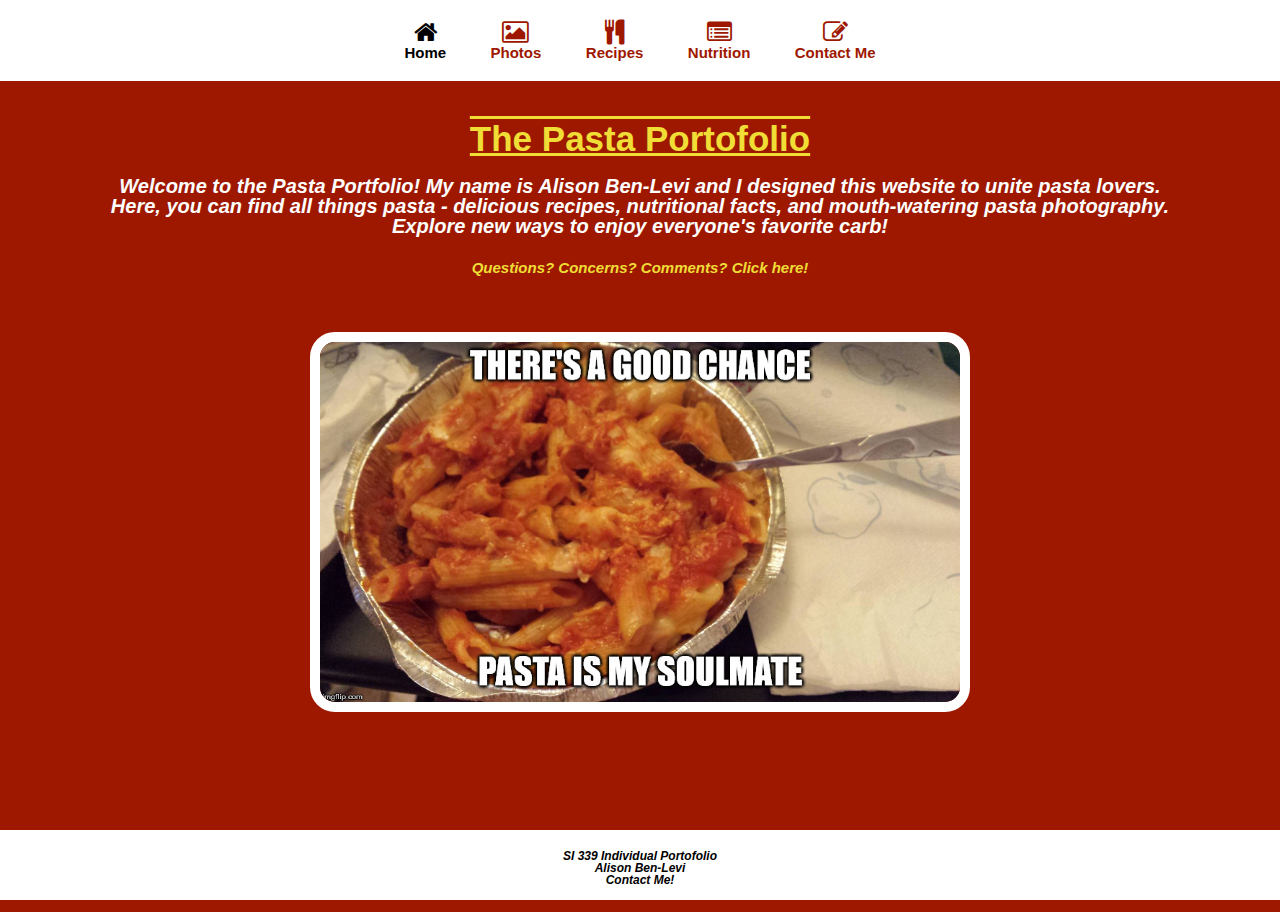
<file: index.html>
<!-- INDEX -->
<!DOCTYPE html>
<html lang="en" dir="ltr">
  <head>
    <meta charset="utf-8">
    <meta name="viewport" content="width=device-width, initial-scale=1.0">
    <link rel="stylesheet" type="text/css" href="css/html5reset.css">
    <link rel="stylesheet" type="text/css" href="css/portfoliostylesheet.css">
    <link rel="stylesheet" href="https://cdnjs.cloudflare.com/ajax/libs/font-awesome/4.7.0/css/font-awesome.min.css">
    <title>The Pasta Portfolio</title>
  </head>
<body>
    <div class="skip"><a href="#main">Jump to Content</a></div>
    <div class="nav">
      <nav> 
        <ul id = "links"> 
          <li><i id = "current" class="fa fa-home fa-fw" aria-hidden="true"></i><br><a class= "current" href="index.html">Home</a></li>
          <li><i class="fa fa-picture-o fa-fw" aria-hidden="true"></i><br><a href="photos.html">Photos</a></li>
          <li><i class="fa fa-cutlery fa-fw" aria-hidden="true"></i><br><a href="recipes.html">Recipes</a></li>
          <li><i class="fa fa-list-alt fa-fw" aria-hidden="true"></i><br><a href="nutrition.html">Nutrition</a></li>
          <li><i class="fa fa-pencil-square-o" aria-hidden="true"></i><br><a href="contact.html">Contact Me</a></li>
        </ul>
      </nav>
    </div>
    <main>
    <header id="main">
    <h1>The Pasta Portofolio</h1>
    <h2> Welcome to the Pasta Portfolio! My name is Alison Ben-Levi and I designed this website to unite pasta lovers. <br> Here, you can find all things pasta - delicious recipes, nutritional facts, and mouth-watering pasta photography.<br> Explore new ways to enjoy everyone's favorite carb!<a href="contact.html"><br><br>Questions? Concerns? Comments? Click here!</a></h2>
    </header><br>
    <img class = "zoom" id = "meme" src="images/pastameme.jpg" alt="Pasta Meme: There's A Good Chance Pasta Is My Soulmate">
    </main>
    <footer>
      <p>SI 339 Individual Portofolio <br>
      Alison Ben-Levi<br>
      <a href="contact.html">Contact Me!</a></p>
    </footer>
  </body>
  </html>
</file>
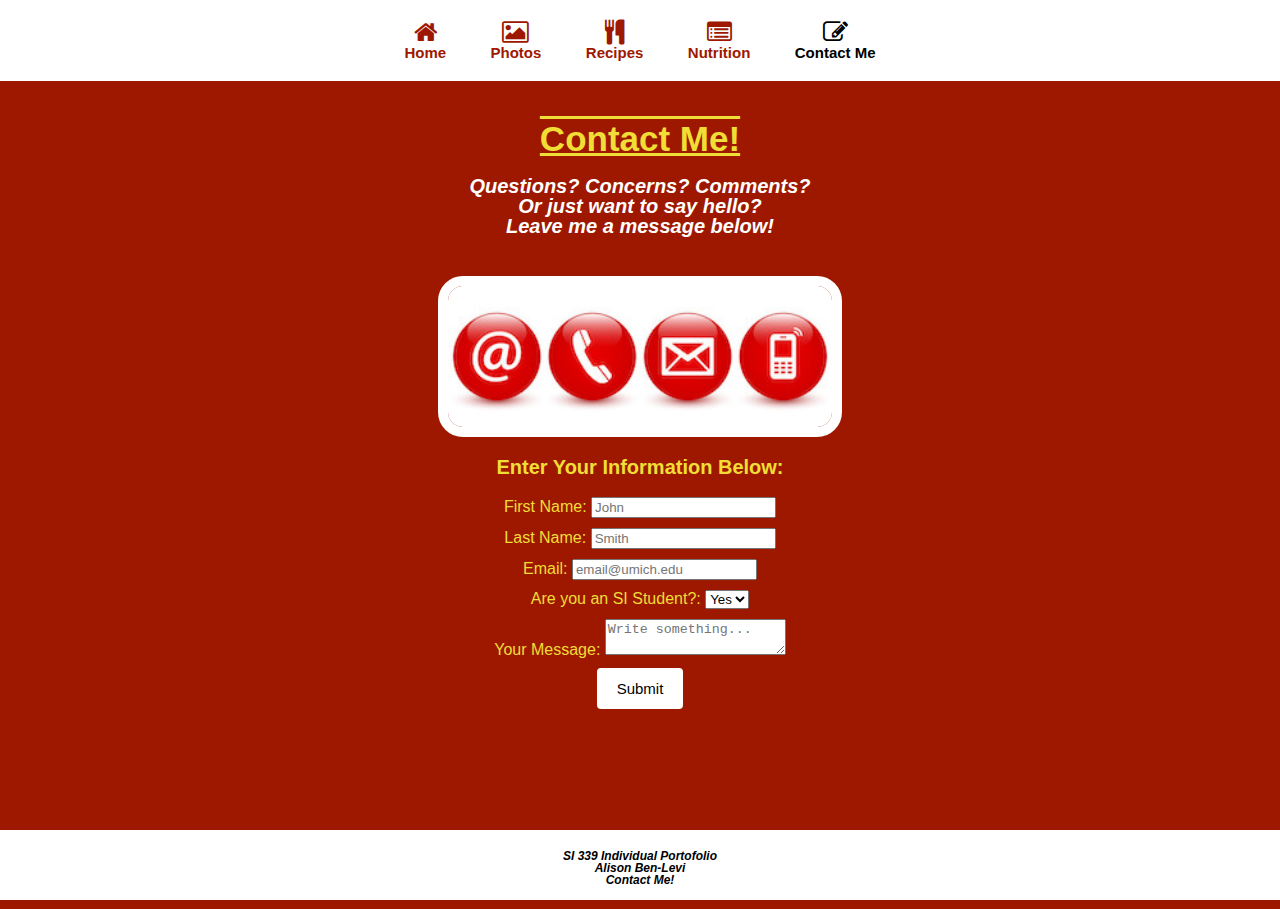
<file: contact.html>
<!-- CONTACT -->
<!DOCTYPE html>
<html lang="en" dir="ltr">
  <head>
    <meta charset="utf-8">
    <meta name="viewport" content="width=device-width, initial-scale=1.0">
    <link rel="stylesheet" type="text/css" href="css/html5reset.css">
    <link rel="stylesheet" type="text/css" href="css/portfoliostylesheet.css">
    <link rel="stylesheet" href="https://cdnjs.cloudflare.com/ajax/libs/font-awesome/4.7.0/css/font-awesome.min.css">
    <title>Contact Page</title>
  </head>
<body>
    <div class="skip"><a href="#main">Jump to Content</a></div>
    <div class="nav">
      <nav> 
        <ul> 
          <li><i class="fa fa-home fa-fw" aria-hidden="true"></i><br><a href="index.html">Home</a></li>
          <li><i class="fa fa-picture-o fa-fw" aria-hidden="true"></i><br><a href="photos.html">Photos</a></li>
          <li><i class="fa fa-cutlery fa-fw" aria-hidden="true"></i><br><a href="recipes.html">Recipes</a></li>
          <li><i class="fa fa-list-alt fa-fw" aria-hidden="true"></i><br><a href="nutrition.html">Nutrition</a></li>
          <li><i id = "current" class="fa fa-pencil-square-o" aria-hidden="true"></i><br><a class= "current" href="contact.html">Contact Me</a></li>
        </ul>
      </nav>
    </div>
    <main>
    <header id="main">
    <h1>Contact Me!</h1>
    <h2>Questions? Concerns? Comments?<br>Or just want to say hello?<br>Leave me a message below!</h2>
    </header>
    <img id = "contact" class = "zoom" src="images/contact.jpg" alt= "Contact Icons">
    <h3>Enter Your Information Below:</h3>
    <form action="https://formspree.io/mvoozlpj" method = "POST">
      <fieldset>
      <div class="container2">
      <div>
        <label for="fname">First Name:</label>
        <input type="text" id="fname" name="firstname" placeholder="John">
      </div>
      <div>
        <label for="lname">Last Name:</label>
        <input type="text" id="lname" name="lastname" placeholder="Smith">
      </div>
      <div>
        <label for="email">Email:</label>
        <input type="email" id="email" name="email" placeholder="email@umich.edu">
      </div>
      <div>
        <label for="student">Are you an SI Student?:</label>
        <select id="student" name="student">
          <option value="yes">Yes</option>
          <option value="no">No</option>
        </select>
      </div>
      <div>
        <label for="subject">Your Message:</label>
        <textarea id="subject" name="subject" placeholder="Write something..."></textarea>
      </div>
      <div>
        <input type="submit" value="Submit">
      </div>
    </div>
    </fieldset>
  </form>
  </main>
    <footer>
      <p>SI 339 Individual Portofolio <br/>
      Alison Ben-Levi<br/>
      <a href="contact.html">Contact Me!</a>
    </p>
    </footer>
</body>
</html>
</file>
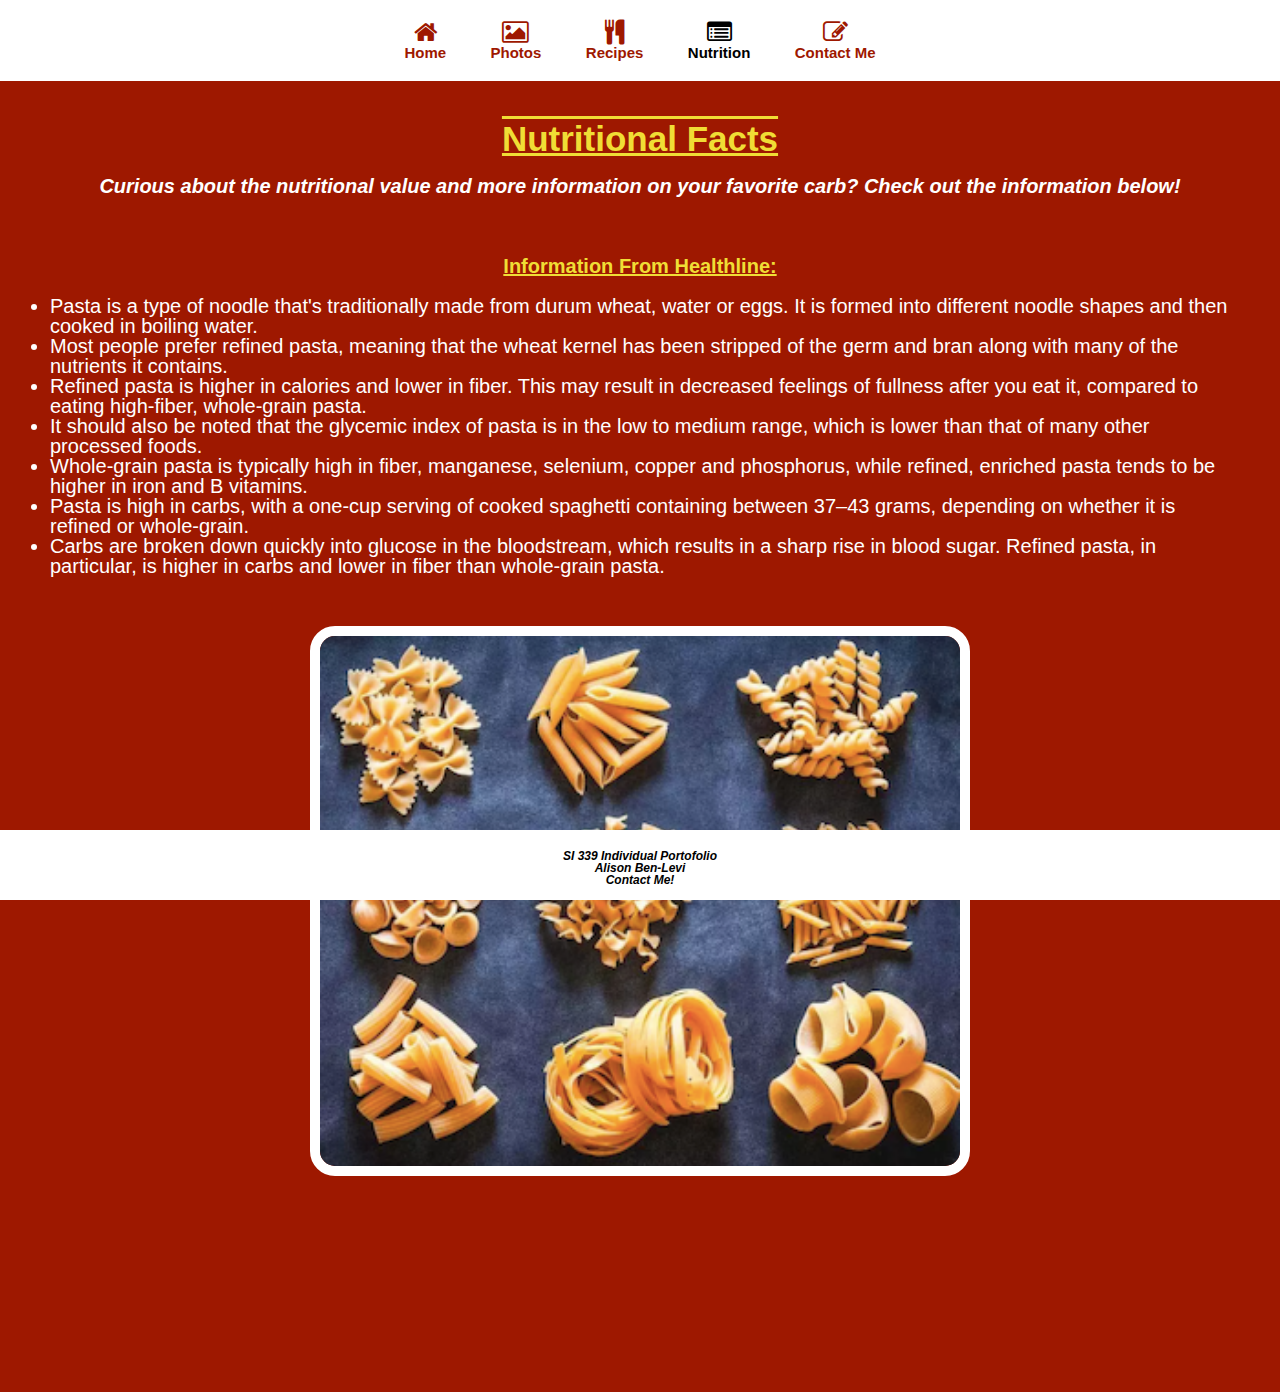
<file: nutrition.html>
<!-- NUTRITION -->
<!DOCTYPE html>
<html lang="en" dir="ltr">
  <head>
    <meta charset="utf-8">
    <meta name="viewport" content="width=device-width, initial-scale=1.0">
    <link rel="stylesheet" type="text/css" href="css/html5reset.css">
    <link rel="stylesheet" type="text/css" href="css/portfoliostylesheet.css">
    <link rel="stylesheet" href="https://cdnjs.cloudflare.com/ajax/libs/font-awesome/4.7.0/css/font-awesome.min.css">
    <title>Pasta Nutrition</title>
  </head>
<body>
    <div class="skip"><a href="#main">Jump to Content</a></div>
    <div class="nav">
      <nav> 
        <ul> 
          <li><i class="fa fa-home fa-fw" aria-hidden="true"></i><br><a href="index.html">Home</a></li>
          <li><i class="fa fa-picture-o fa-fw" aria-hidden="true"></i><br><a href="photos.html">Photos</a></li>
          <li><i class="fa fa-cutlery fa-fw" aria-hidden="true"></i><br><a href="recipes.html">Recipes</a></li>
          <li><i id = "current" class="fa fa-list-alt fa-fw" aria-hidden="true"></i><br><a class= "current" href="nutrition.html">Nutrition</a></li>
          <li><i class="fa fa-pencil-square-o" aria-hidden="true"></i><br><a href="contact.html">Contact Me</a></li>
        </ul>
      </nav>
    </div>
    <main>
    <header id="main">
    <h1>Nutritional Facts</h1>
    <h2>Curious about the nutritional value and more information on your favorite carb? Check out the information below!</h2>
    </header>
    <h3>
      <a href = "https://www.healthline.com/nutrition/is-pasta-healthy#section1">Information From Healthline:</a>
    </h3>
    <div class = container3>
      <ul>
        <li>Pasta is a type of noodle that's traditionally made from durum wheat, water or eggs. It is formed into different noodle shapes and then cooked in boiling water.</li>
        <li> Most people prefer refined pasta, meaning that the wheat kernel has been stripped of the germ and bran along with many of the nutrients it contains.</li>
        <li>Refined pasta is higher in calories and lower in fiber. This may result in decreased feelings of fullness after you eat it, compared to eating high-fiber, whole-grain pasta.</li>
        <li>It should also be noted that the glycemic index of pasta is in the low to medium range, which is lower than that of many other processed foods.
        <li> Whole-grain pasta is typically high in fiber, manganese, selenium, copper and phosphorus, while refined, enriched pasta tends to be higher in iron and B vitamins.</li>
        <li>Pasta is high in carbs, with a one-cup serving of cooked spaghetti containing between 37–43 grams, depending on whether it is refined or whole-grain.</li>
        <li>Carbs are broken down quickly into glucose in the bloodstream, which results in a sharp rise in blood sugar. Refined pasta, in particular, is higher in carbs and lower in fiber than whole-grain pasta.</li>
      </ul>
    </div>
    <img class = "zoom" id = "pastatypes" src="images/nutrition.jpg" alt= "Types of Pasta"><br>
    </main>
    <footer>
      <p>SI 339 Individual Portofolio <br/>
      Alison Ben-Levi<br/>
      <a href="contact.html">Contact Me!</a>
    </p>
    </footer> 
  </body>
  </html>
</file>
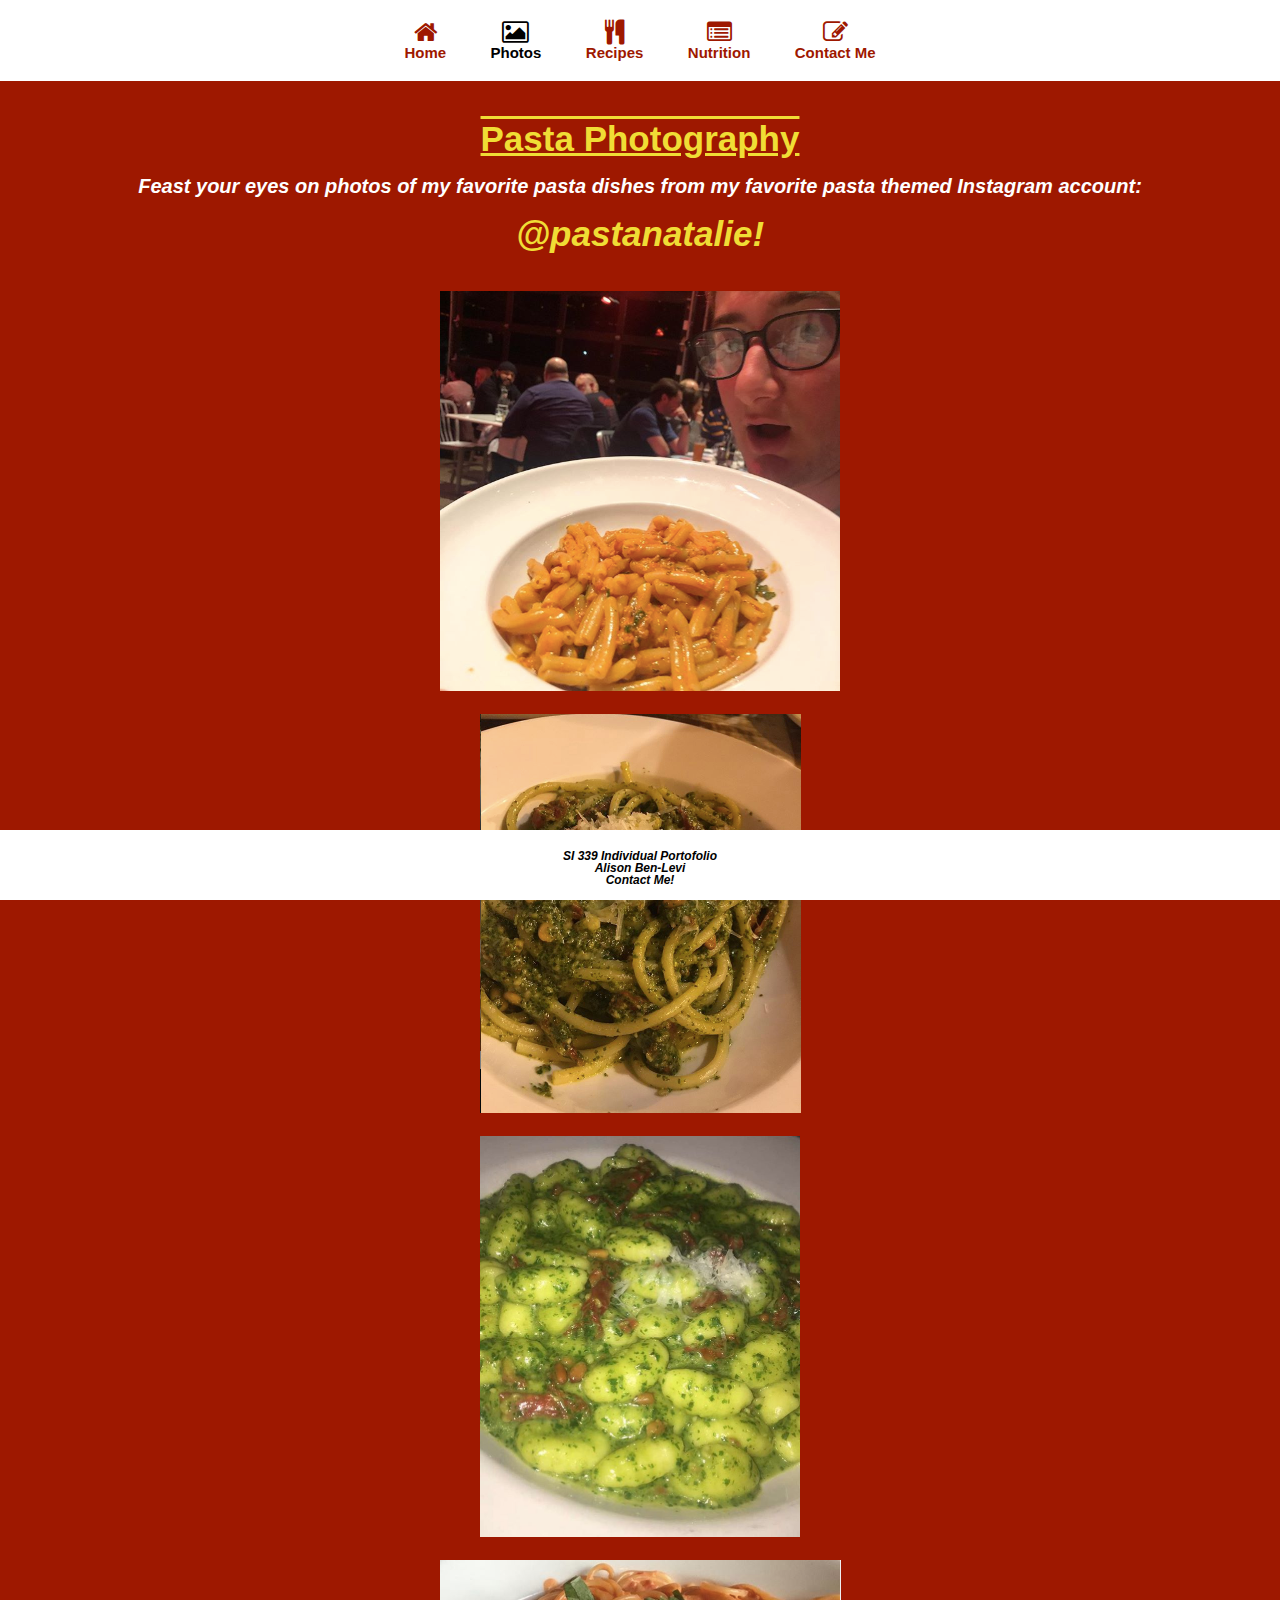
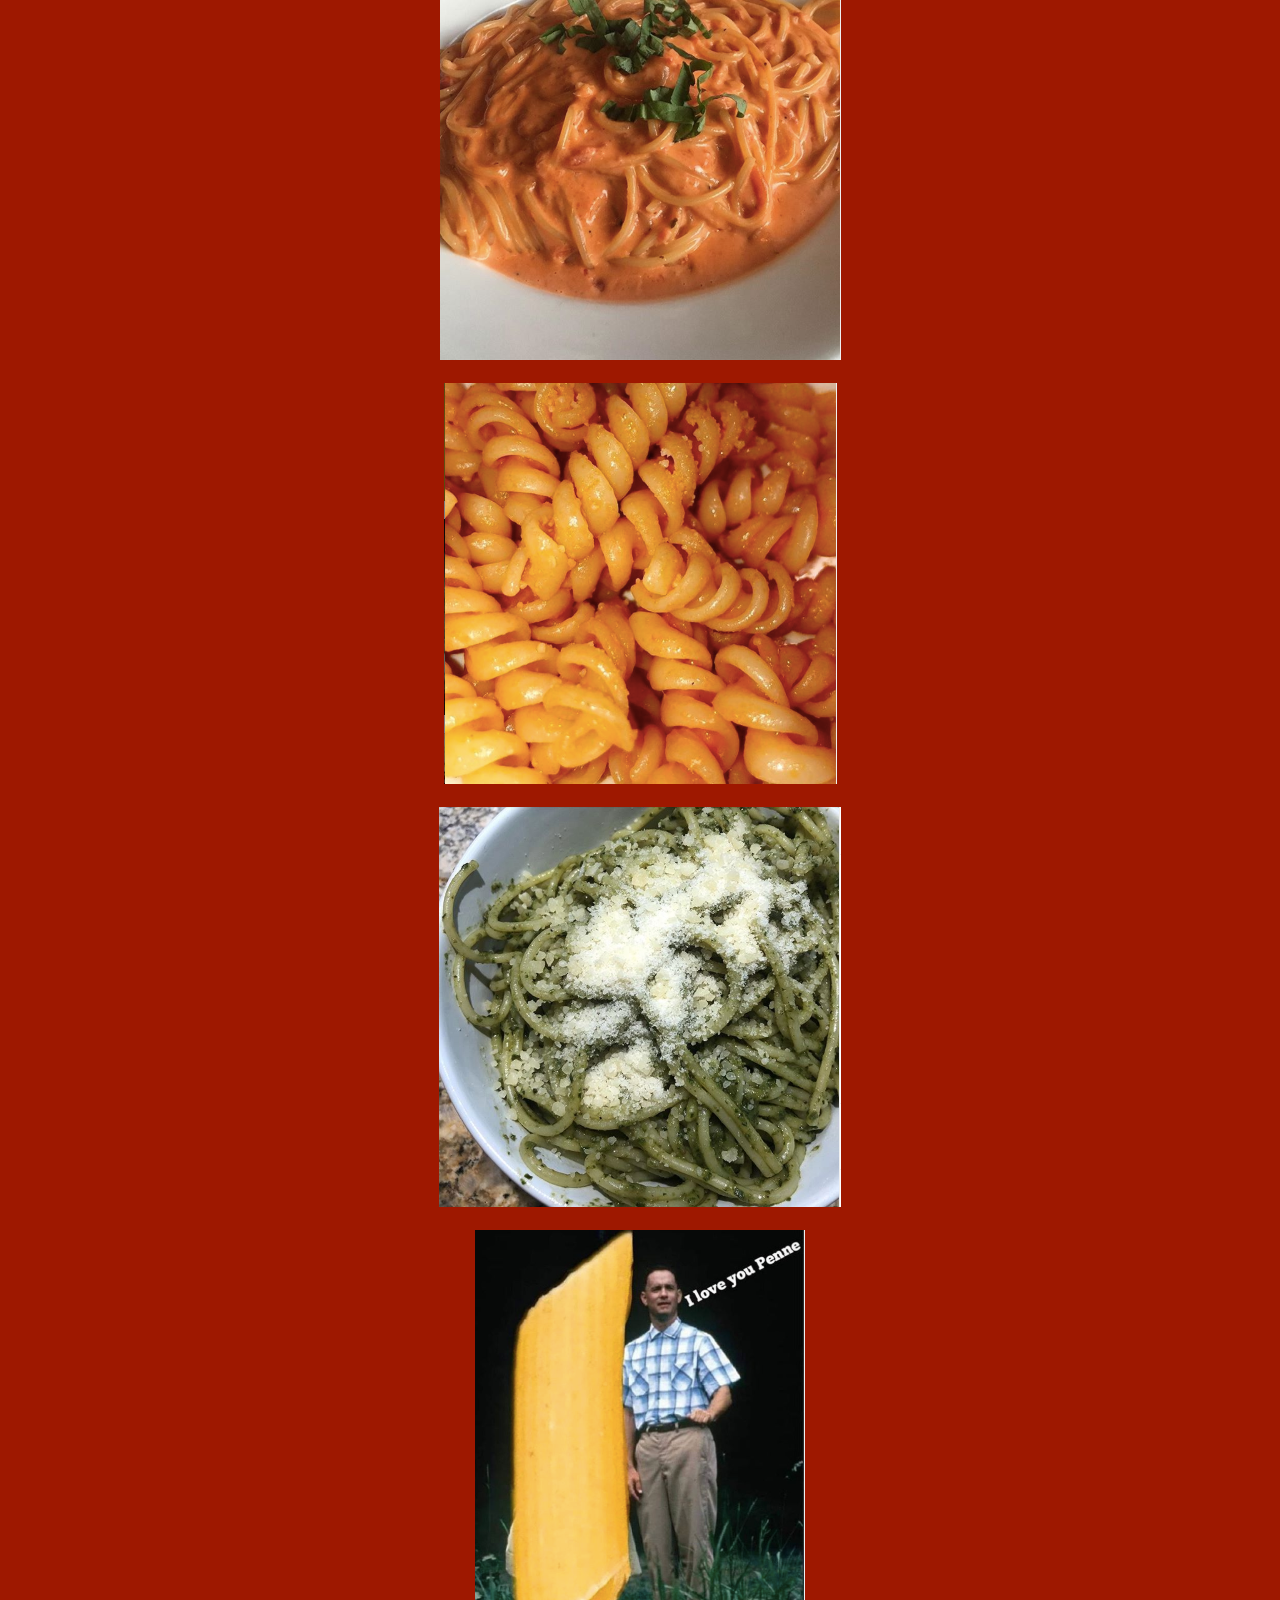
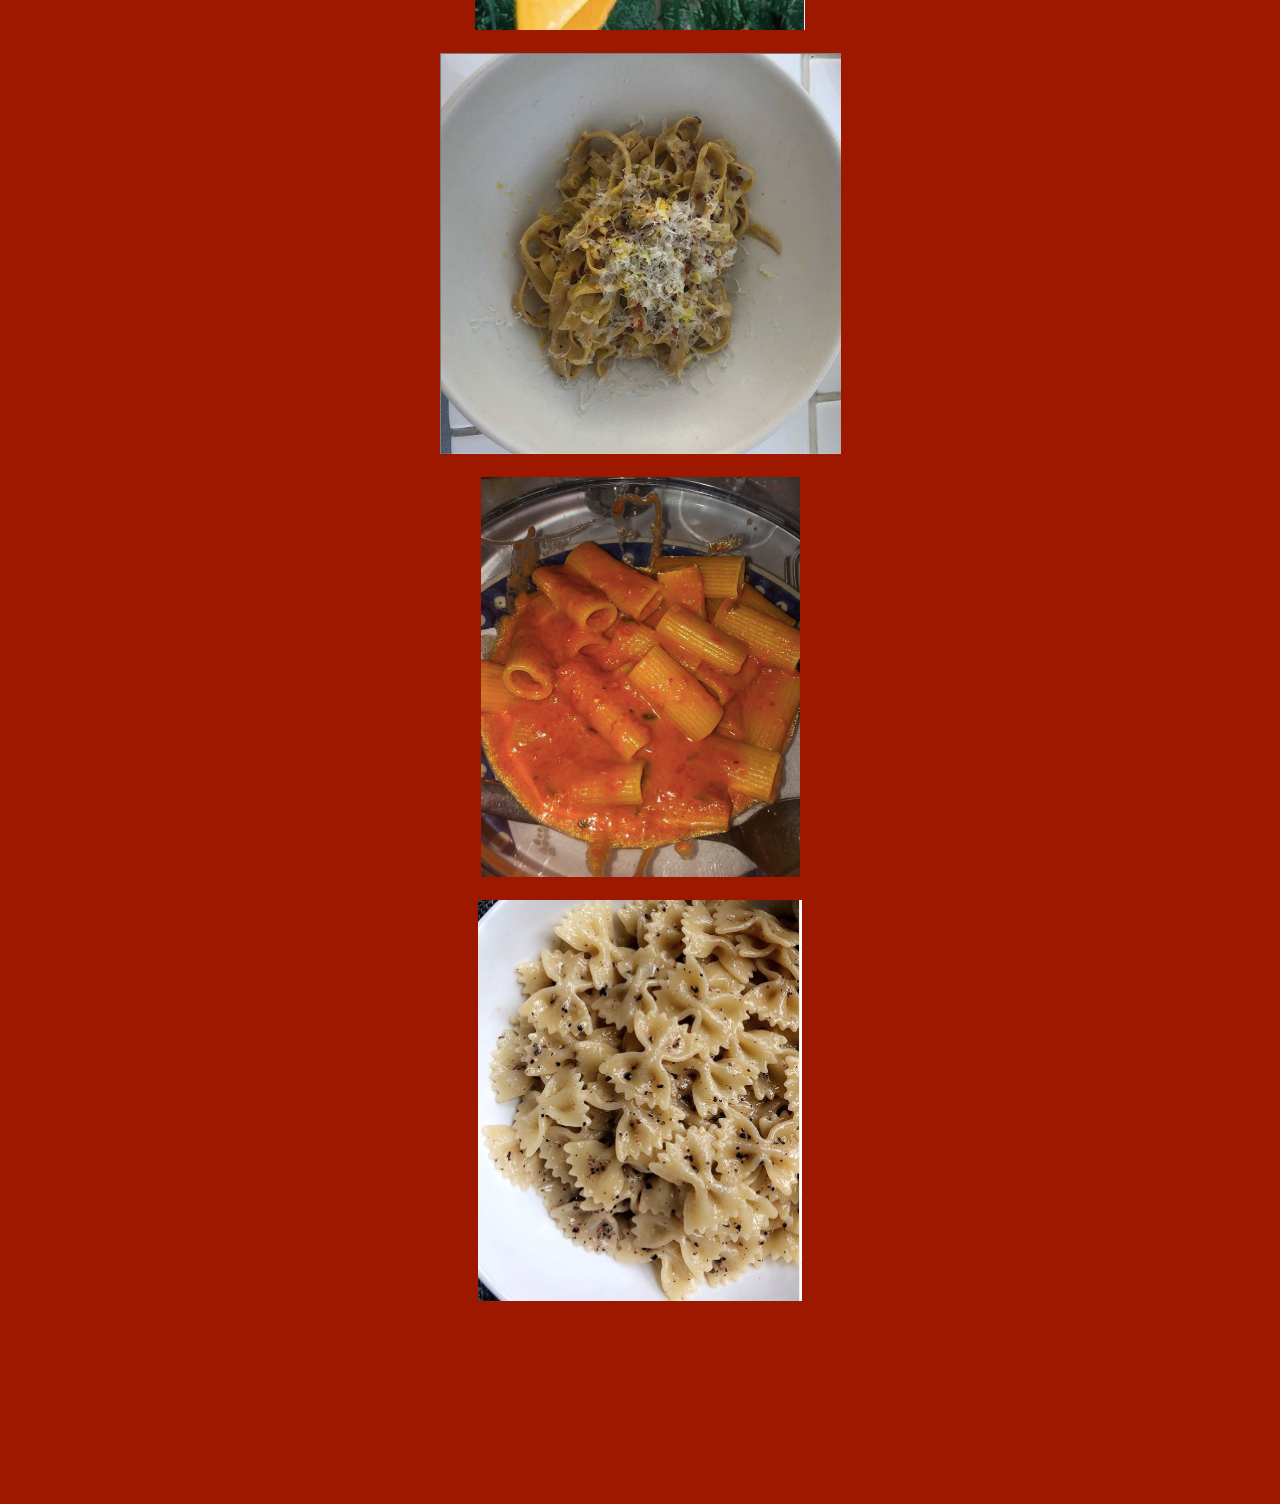
<file: photos.html>
<!-- PHOTOS -->
<!DOCTYPE html>
<html lang="en" dir="ltr">
  <head>
    <meta charset="utf-8">
    <meta name="viewport" content="width=device-width, initial-scale=1.0">
    <link rel="stylesheet" type="text/css" href="css/html5reset.css">
    <link rel="stylesheet" type="text/css" href="css/portfoliostylesheet.css">
    <link rel="stylesheet" href="https://cdnjs.cloudflare.com/ajax/libs/font-awesome/4.7.0/css/font-awesome.min.css">
    <title>Pasta Photos</title>
  </head>
<body>
    <div class="skip"><a href="#main">Jump to Content</a></div>
    <div class="nav">
      <nav> 
        <ul> 
          <li><i class="fa fa-home fa-fw" aria-hidden="true"></i><br><a href="index.html">Home</a></li>
          <li><i id = "current" class="fa fa-picture-o fa-fw" aria-hidden="true"></i><br><a class= "current" href="photos.html">Photos</a></li>
          <li><i class="fa fa-cutlery fa-fw" aria-hidden="true"></i><br><a href="recipes.html">Recipes</a></li>
          <li><i class="fa fa-list-alt fa-fw" aria-hidden="true"></i><br><a href="nutrition.html">Nutrition</a></li>
          <li><i class="fa fa-pencil-square-o" aria-hidden="true"></i><br><a href="contact.html">Contact Me</a></li>
        </ul>
      </nav>
    </div>
    <main>
    <header id="main">
    <h1>Pasta Photography</h1>
    <h2 class = "photos"> Feast your eyes on photos of my favorite pasta dishes from my favorite pasta themed Instagram account:<br> <br> <a href= "https://www.instagram.com/pastanatalie"> @pastanatalie!</a></h2>
    </header>
    <div class="container">
      <div class = "zoom"><img src="images/insta1.jpg" alt= "Instagram 1"></div>
      <div class = "zoom"><img src="images/insta2.jpg" alt= "Instagram 2"></div>
      <div class = "zoom"><img src="images/insta3.jpg" alt= "Instagram 3"></div>
      <div class = "zoom"><img src="images/insta4.jpg" alt= "Instagram 4"></div>
      <div class = "zoom"><img src="images/insta5.jpg" alt= "Instagram 5"></div>
      <div class = "zoom"><img src="images/insta6.jpg" alt= "Instagram 6"></div>
      <div class = "zoom"><img src="images/insta7.jpg" alt= "Instagram 7"></div>
      <div class = "zoom"><img src="images/insta8.jpg" alt= "Instagram 8"></div>
      <div class = "zoom"><img src="images/insta9.jpg" alt= "Instagram 9"></div>
      <div class = "zoom"><img src="images/insta10.jpg" alt= "Instagram 10"></div>
    </div>
    </main>
    <footer>
      <p>SI 339 Individual Portofolio <br/>
      Alison Ben-Levi<br/>
      <a href="contact.html">Contact Me!</a>
    </p>
    </footer>
</body>
</html>
</file>
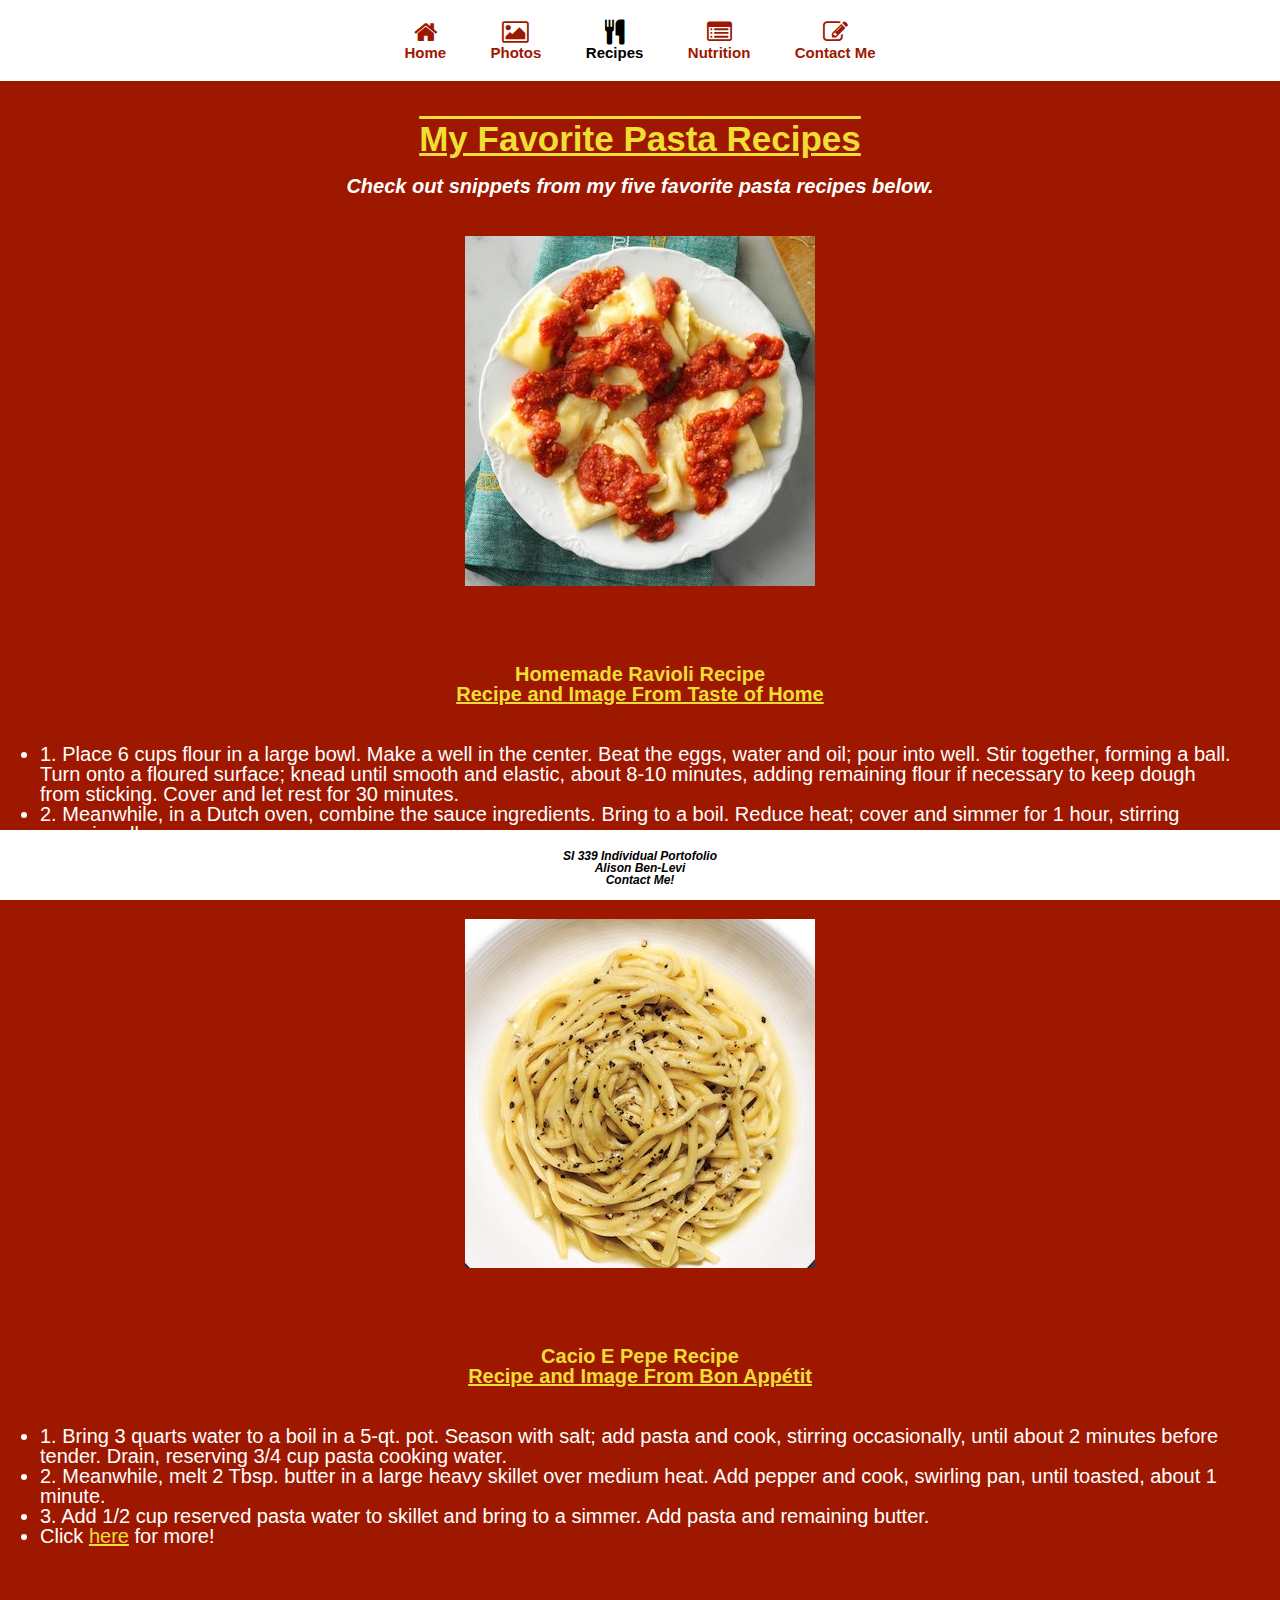
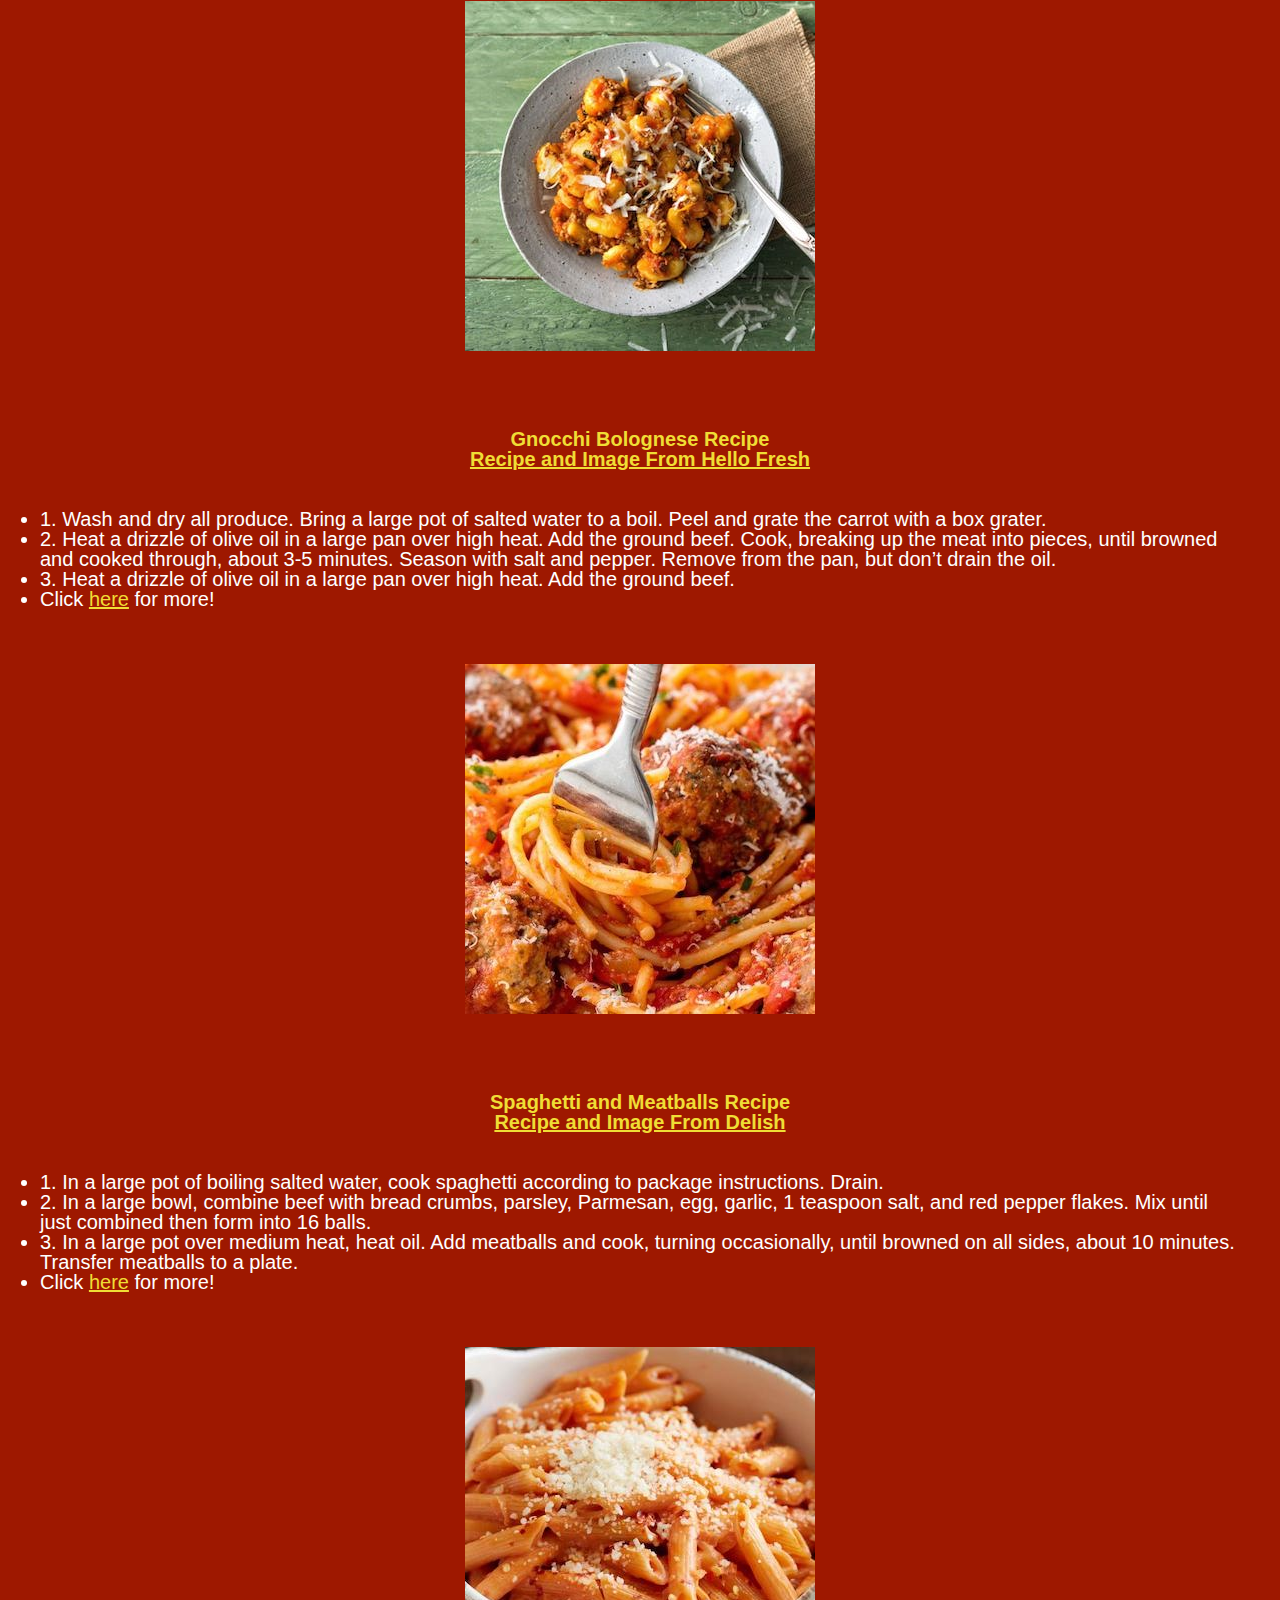
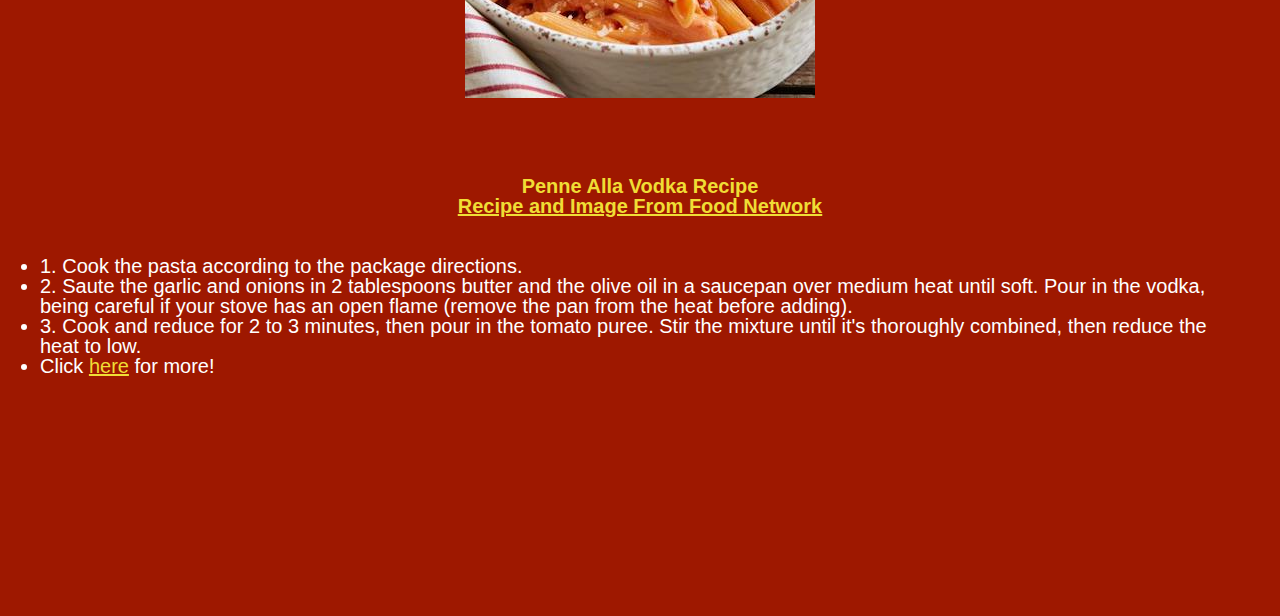
<file: recipes.html>
<!-- RECIPES -->
<!DOCTYPE html>
<html lang="en" dir="ltr">
  <head>
    <meta charset="utf-8">
    <meta name="viewport" content="width=device-width, initial-scale=1.0">
    <link rel="stylesheet" type="text/css" href="css/html5reset.css">
    <link rel="stylesheet" type="text/css" href="css/portfoliostylesheet.css">
    <link rel="stylesheet" href="https://cdnjs.cloudflare.com/ajax/libs/font-awesome/4.7.0/css/font-awesome.min.css">
    <title>Pasta Recipes</title>
  </head>
<body>
    <div class="skip"><a href="#main">Jump to Content</a></div>
    <div class="nav">
      <nav> 
        <ul> 
          <li><i class="fa fa-home fa-fw" aria-hidden="true"></i><br><a href="index.html">Home</a></li>
          <li><i class="fa fa-picture-o fa-fw" aria-hidden="true"></i><br><a href="photos.html">Photos</a></li>
          <li><i id = "current" class="fa fa-cutlery fa-fw" aria-hidden="true"></i><br><a class= "current" href="recipes.html">Recipes</a></li>
          <li><i class="fa fa-list-alt fa-fw" aria-hidden="true"></i><br><a href="nutrition.html">Nutrition</a></li>
          <li><i class="fa fa-pencil-square-o" aria-hidden="true"></i><br><a href="contact.html">Contact Me</a></li>
        </ul>
      </nav>
    </div>
    <main>
      <header id="main">
        <h1>My Favorite Pasta Recipes</h1>
        <h2>Check out snippets from my five favorite pasta recipes below.</h2>
      </header>
    <div class="container1">
      <div class = "zoom"><img src="images/recipe1.jpg" alt= "Homemade Ravioli"></div>
      <div class = "recipetext">
        <h3>Homemade Ravioli Recipe<br><a href = "https://www.tasteofhome.com/recipes/homemade-ravioli/">Recipe and Image From Taste of Home</a></h3><br>
          <ul>
            <li>1. Place 6 cups flour in a large bowl. Make a well in the center. Beat the eggs, water and oil; pour into well. Stir together, forming a ball. Turn onto a floured surface; knead until smooth and elastic, about 8-10 minutes, adding remaining flour if necessary to keep dough from sticking. Cover and let rest for 30 minutes.</li>
            <li>2. Meanwhile, in a Dutch oven, combine the sauce ingredients. Bring to a boil. Reduce heat; cover and simmer for 1 hour, stirring occasionally.</li>
            <li> Click <a href = "https://www.tasteofhome.com/recipes/homemade-ravioli/">here</a> for more!</li>
          </ul>
      </div>
      <div class = "zoom"><img src="images/recipe2.jpg" alt= "Cacio E Pepe"></div>
      <div class = "recipetext">
        <h3>Cacio E Pepe Recipe<br><a href = "https://www.bonappetit.com/recipe/cacio-e-pepe">Recipe and Image From Bon Appétit</a></h3><br>
        <ul>
            <li>1. Bring 3 quarts water to a boil in a 5-qt. pot. Season with salt; add pasta and cook, stirring occasionally, until about 2 minutes before tender. Drain, reserving 3/4 cup pasta cooking water.</li>
            <li>2. Meanwhile, melt 2 Tbsp. butter in a large heavy skillet over medium heat. Add pepper and cook, swirling pan, until toasted, about 1 minute.</li>
            <li>3. Add 1/2 cup reserved pasta water to skillet and bring to a simmer. Add pasta and remaining butter.</li>
            <li> Click <a href = "https://www.bonappetit.com/recipe/cacio-e-pepe">here</a> for more!</li>
          </ul>
      </div>
      <div class = "zoom"><img src="images/recipe3.jpg" alt= "Gnocchi Bolognese"></div>
      <div class = "recipetext">
        <h3>Gnocchi Bolognese Recipe<br><a href = "https://www.hellofresh.com/recipes/gnocchi-with-bolognese-57b4d579518c889f7d8b4568">Recipe and Image From Hello Fresh</a></h3><br>
          <ul>
            <li>1. Wash and dry all produce. Bring a large pot of salted water to a boil. Peel and grate the carrot with a box grater.</li>
            <li>2. Heat a drizzle of olive oil in a large pan over high heat. Add the ground beef. Cook, breaking up the meat into pieces, until browned and cooked through, about 3-5 minutes. Season with salt and pepper. Remove from the pan, but don’t drain the oil.</li>
            <li>3. Heat a drizzle of olive oil in a large pan over high heat. Add the ground beef.</li>
            <li> Click <a href = "https://www.hellofresh.com/recipes/gnocchi-with-bolognese-57b4d579518c889f7d8b4568">here</a> for more!</li>
          </ul>
      </div>
      <div class = "zoom"><img src="images/recipe4.jpg" alt= "Spaghetti and Meatballs"></div>
      <div class = "recipetext">
        <h3>Spaghetti and Meatballs Recipe<br><a href = "https://www.delish.com/cooking/recipe-ideas/recipes/a55764/best-spaghetti-and-meatballs-recipe/">Recipe and Image From Delish</a></h3><br>
          <ul>
            <li>1. In a large pot of boiling salted water, cook spaghetti according to package instructions. Drain. </li>
            <li>2. In a large bowl, combine beef with bread crumbs, parsley, Parmesan, egg, garlic, 1 teaspoon salt, and red pepper flakes. Mix until just combined then form into 16 balls.</li>
            <li>3. In a large pot over medium heat, heat oil. Add meatballs and cook, turning occasionally, until browned on all sides, about 10 minutes. Transfer meatballs to a plate.</li>
            <li> Click <a href = "https://www.delish.com/cooking/recipe-ideas/recipes/a55764/best-spaghetti-and-meatballs-recipe/">here</a> for more!
            </li>
          </ul>
      </div>
      <div class = "zoom"><img src="images/recipe5.jpg" alt= "Penne Alla Vodka"></div>
      <div class = "recipetext">
        <h3>Penne Alla Vodka Recipe<br><a href = "https://www.foodnetwork.com/recipes/ree-drummond/penne-alla-vodka-recipe-2014981">Recipe and Image From Food Network</a></h3><br>
          <ul>
            <li>1. Cook the pasta according to the package directions. </li>
            <li>2. Saute the garlic and onions in 2 tablespoons butter and the olive oil in a saucepan over medium heat until soft. Pour in the vodka, being careful if your stove has an open flame (remove the pan from the heat before adding).</li>
            <li>3. Cook and reduce for 2 to 3 minutes, then pour in the tomato puree. Stir the mixture until it's thoroughly combined, then reduce the heat to low.</li>
            <li> Click <a href = "https://www.foodnetwork.com/recipes/ree-drummond/penne-alla-vodka-recipe-2014981">here</a> for more!
          </ul>
      </div>
    </div>
  </main>
    <footer>
      <p>SI 339 Individual Portofolio <br/>
      Alison Ben-Levi<br/>
      <a href="contact.html">Contact Me!</a>
    </p>
    </footer>
</body>
</html>
</file>
<file: css/portfoliostylesheet.css>
/*STYLE SHEET*/
html{
    scroll-behavior: smooth;
}
body{
  font-family: "Trebuchet MS", Helvetica;
  background-color: #9E1800;
  margin: auto;
  padding-bottom: 200px;
}
h1{
  text-align: center;
  font-size: 35px;
  padding-top: 40px;
  color: #F0DD35;
  text-decoration: underline overline;
  animation-duration: 2s;
  animation-name: bounceIn;
  display: grid;
  grid-template-columns: 1fr; 
}
h2{
  padding-top: 20px;
  padding-left: 20px;
  padding-right: 20px;
  padding-bottom: 40px;
  font-size: 20px;
  text-align: center;
  color: white;
  font-style: italic;
}
h2 a{
  font-size: 15px;
  text-decoration: none;
  color:#F0DD35;
}
h2 a:hover{
  text-decoration: underline;
}
h4{
	font-size: 20px;
	text-align: center;
	color: white;
	font-style: italic;
}
h4 a{
	font-size: 15px;
	text-decoration: underline;
	color: #F0DD35;
}
.zoom {
  transition: transform .2s;
  margin: 0 auto;
}
.zoom:hover {
  -ms-transform: scale(1.5); /* IE 9 */
  -webkit-transform: scale(1.5); /* Safari 3-8 */
  transform: scale(1.5); 
}
h3{
	text-align: center;
	font-size: 20px;
	padding:20px;
	font-weight: bold;
	color: #F0DD35;
}
h3 a{
	color: #F0DD35;
}
.nav{
  padding-top: 10px;
  padding-bottom: 10px;
  width: 100%;
  background-color: white;
  grid-column: 1 / -1;
  grid-row: 1 / -1;
  padding: 20px 0;
  text-align: left; 
}
nav ul{
  list-style-type: none;
  text-align: center;
}
nav li{
  display: inline-block;
  padding-right: 20px;
  padding-left: 20px;
}
nav a{
  color: #9E1800;
  font-size: 15px;
  font-weight: bold;
  text-decoration: none;
}
nav a:hover{
  text-decoration: underline;
}
nav .current{
  color: black;
}
nav .fa{
  font-size: 25px;
  color: #9E1800;
}
nav li #current{
  color:black;
}
.skip a{
  background: #9E1800;
  color: white;
  font-size: 20px;
  left: 0;
  padding: 6px;
  position: absolute;
  margin-top: -60px;      
  -webkit-transition: top 1s ease-out;
  transition: top 1s ease-out;
  z-index: 1;
}
.skip a:focus{
  margin-top:0px;
}
footer{
  background-color: white;
  font-weight: bold;
  font-style: italic;
  font-size: 25px;
  color: black;
  position: fixed;
  left: 0;
  bottom: 0;
  height: 30px;
  width: 100%;
  overflow: hidden;
  padding-top: 20px;
  padding-bottom: 20px;
  text-align: center;
}
footer a{
  text-decoration: none;
  color: black;
}
footer a:hover{
  text-decoration: underline;
}
@keyframes bounceIn {
  0% {
    transform: scale(0.1);
    opacity: 0;
  }
  60% {
    transform: scale(1.2);
    opacity: 1;
  }
  100% {
    transform: scale(1);
  }
}
p{
	font-size: 12px;
	align-items: center;
  justify-content: center;
  text-align: center;
}
#meme {
  display: block;
  margin-left: auto;
  margin-right: auto;
  width: 50%;
  border:10px solid white;
  border-radius: 25px;
}
#pastatypes{
  display: block;
  margin-left: auto;
  margin-right: auto;
  width: 50%;
  border:10px solid white;
  border-radius: 25px;
}
#contact {
  display: block;
  margin-left: auto;
  margin-right: auto;
  width: 30%;
  border:10px solid white;
  border-radius: 25px;
}
.photos a{
	font-size: 35px;
}
.container{
	display: grid;
	grid-template-columns: 1fr;
	justify-items: center;
	align-items: center;
	place-self:center;
	grid-row-gap: 20px;
	grid-column-gap: 20px;
}
.container1{
	display: grid;
	justify-items: center;
	grid-template-columns: 1fr;
	grid-row-gap: 15px;
}
.container1 img{
	width: 350px;
}
.container1 a{
	color: #F0DD35;
}
.recipetext{
	place-self:center;
	color: white;
	font-size: 20px;
	padding: 40px;
}
.container2{
	display: grid;
	justify-items: center;
	grid-template-columns: 1fr;
	grid-row-gap: 10px;
	color: #F0DD35;
}
.container3{
	display: grid;
	justify-items: center;
	grid-template-columns: 1fr;
	color: white;
	padding-bottom: 50px;
	padding-right: 50px;
	padding-left: 50px;
	font-size: 20px;
}
input[type=submit] {
  background-color: white;
  font-size: 15px;
  font-family: "Trebuchet MS", Helvetica;
  color: black;
  padding: 12px 20px;
  border: none;
  border-radius: 4px;
  cursor: pointer;
}
input[type=submit]:hover {
  background-color: #F0DD35;
  color: #9E1800;
}
/*DESKTOP/LARGER SCREEN STYLING*/
@media screen and (min-width: 1281px){

h1{animation-duration: 2s;
}

.container{
	display: grid;
	grid-template-columns: 1fr 1fr;
}

.container1{
	display: grid;
	justify-items: center;
	grid-template-columns: 1fr 1fr;
	grid-row-gap: 30px;
}

.recipetext{
place-self:center;}
}
/*TABLET STYLING*/
@media screen and (min-width: 700px) and (max-width: 1000px) {

h1{animation-duration: 2s;}

.container{
	display: grid;
	grid-template-columns: 1fr 1fr;
}

nav .fa{
  font-size: 0px
}

.container1{
	display: grid;
	justify-items: center;
	grid-template-columns: 1fr 1fr;
	grid-row-gap: 30px;}

.recipetext{
	place-self:center;
	padding: 40px;}
}

/*MORE PHONE STYLING*/
@media screen and (max-width: 800px){
  h1{animation-duration: 0s}

  nav .fa{
  font-size: 15px;
  color: #9E1800;}

  .nav{
  width: 100%;
  background-color: white;
  text-align: center; }

  nav ul{
  list-style-type: none;
  text-align: center;}

  nav li{
  display: inline-block;}

  nav a{
  color: #9E1800;
  font-size: 10px;
  font-weight: bold;
  text-decoration: none;}
}

@media screen and (prefers-reduced-motion: reduce){
	h1{animation-duration: 0s;}
	
	.zoom{transition: transform 0s;}
	
	.zoom:hover {
		-ms-transform: scale(1.0);
		-webkit-transform: scale(1.0);
		transform: scale(1.0);}
}
</file>
